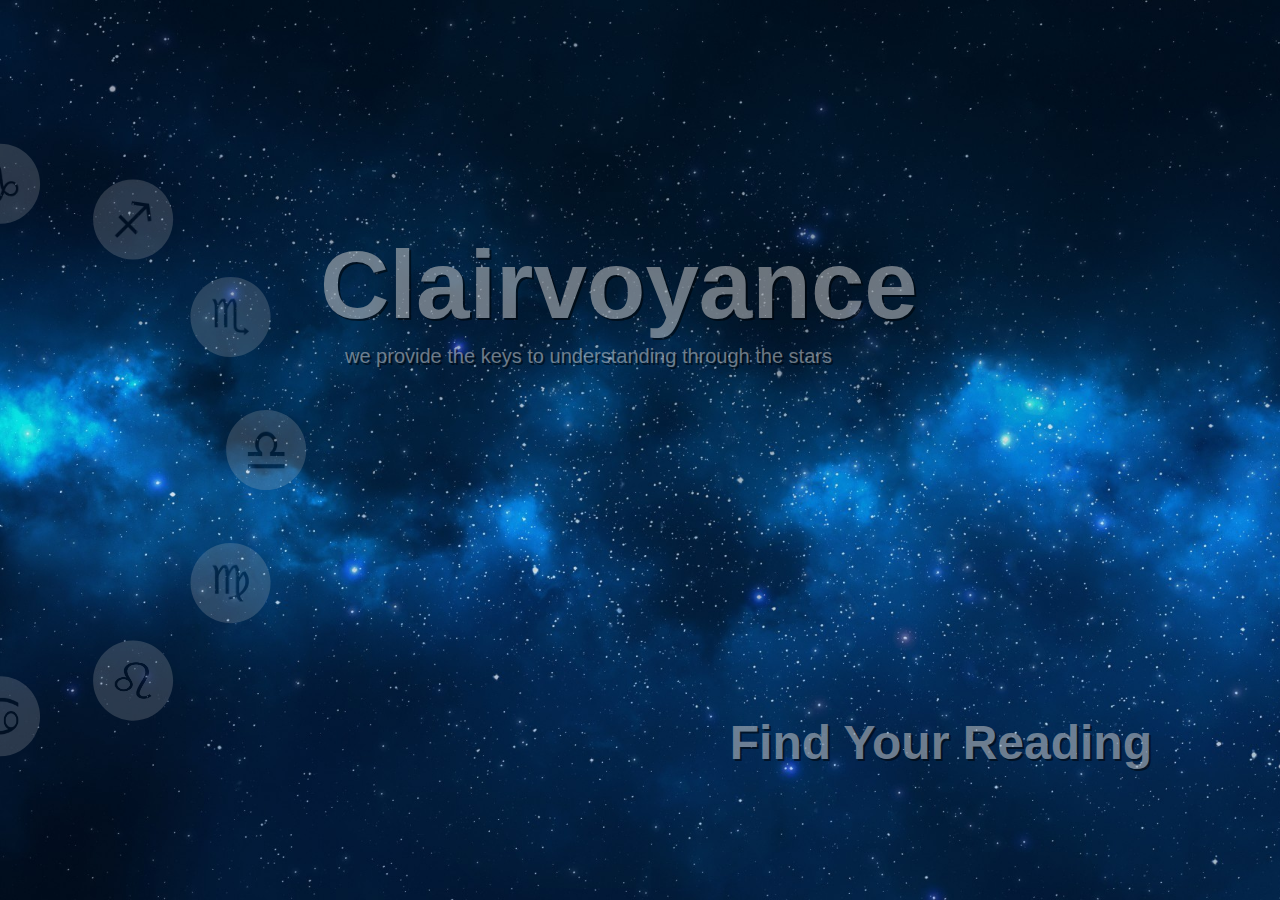
<file: index.html>
<!DOCTYPE html>
<html lang="en">
<head>
    <title>Home</title>
    <link rel="stylesheet" href="style.css" type="text/css">
    <link rel="icon" href="images/logo.png" type="image/x-icon" />
    <script src="https://ajax.googleapis.com/ajax/libs/jquery/3.2.1/jquery.min.js"></script>
    <script src="wheelnav.js-1.7.1/raphael.min.js"></script>
    <script src="wheelnav.js-1.7.1/wheelnav.js"></script>
    <script>
    $(document).ready(function(){
        $(".fadingElem").fadeIn(1500);

        $("h2").click(function(){
            $(".fadingElem").fadeOut(1500, function(){
                    $(location).attr("href", "signs.html");
            });
        });

        //Wheelnav Code
        wheel = new wheelnav("myDivWheel");
        wheel.wheelRadius = wheel.wheelRadius * 1.3;
        wheel.navAngle = 180;
        wheel.clockwise = false;
        wheel.clickModeRotate = true;
        wheel.slicePathFunction = slicePath().MenuSliceWithoutLine;
        wheel.currentPercent = 1.0;
        
        wheel.animateeffect = "easeOut";
        wheel.animatetime = 1500;
        wheel.sliceTransformFunction = sliceTransform().ScaleTransform;
        wheel.initWheel(["imgsrc:images/signs/aries-sm.png", "imgsrc:images/signs/taurus-sm.png", "imgsrc:images/signs/gemini-sm.png", "imgsrc:images/signs/cancer-sm.png", "imgsrc:images/signs/leo-sm.png", "imgsrc:images/signs/virgo-sm.png", "imgsrc:images/signs/libra-sm.png", "imgsrc:images/signs/scorpio-sm.png", "imgsrc:images/signs/sagittarius-sm.png", "imgsrc:images/signs/capricorn-sm.png", "imgsrc:images/signs/aquarius-sm.png", "imgsrc:images/signs/pisces-sm.png"]);
        wheel.createWheel();
    });
    </script>
    <style>
        body{
            overflow: hidden;
        }
        [class|=wheelnav-myDivWheel-slice], [class|=wheelnav-myDivWheel-slice-selected], [class|=wheelnav-myDivWheel-slice-hover], [class|=wheelnav-myDivWheel-title] {
            fill: #cccccc;
            stroke: none;
            cursor: default;
        }
        #myDivWheel{
            top: 50%;
            left: 0%;
            opacity: 0.2;
            cursor: default;

            animation-name: wheelRotate;
            animation-duration: 60s;
            animation-timing-function: linear;
            animation-delay: 0s;
            animation-iteration-count: infinite;
            animation-play-state: running;
        }
        @keyframes wheelRotate{
            0%{
                transform: rotate(0);
            }
            100%{
                transform: rotate(360deg);
            }
        }
        p{
            text-transform: lowercase;
            margin: 5px 25px; 
        }
    </style>
</head>
<body>
    <div id="myDivWheel" class="fadingElem" data-wheelnav data-wheelnav-cssmode></div>
    <div class="fadingElem" id="homeHeader">
        <h1>Clairvoyance</h1>
        <p>We provide the keys to understanding through the stars</p>
    </div>
    <h2 class="fadingElem" id="bottomright">Find Your Reading</h2> 
</body>

</html>
</file>
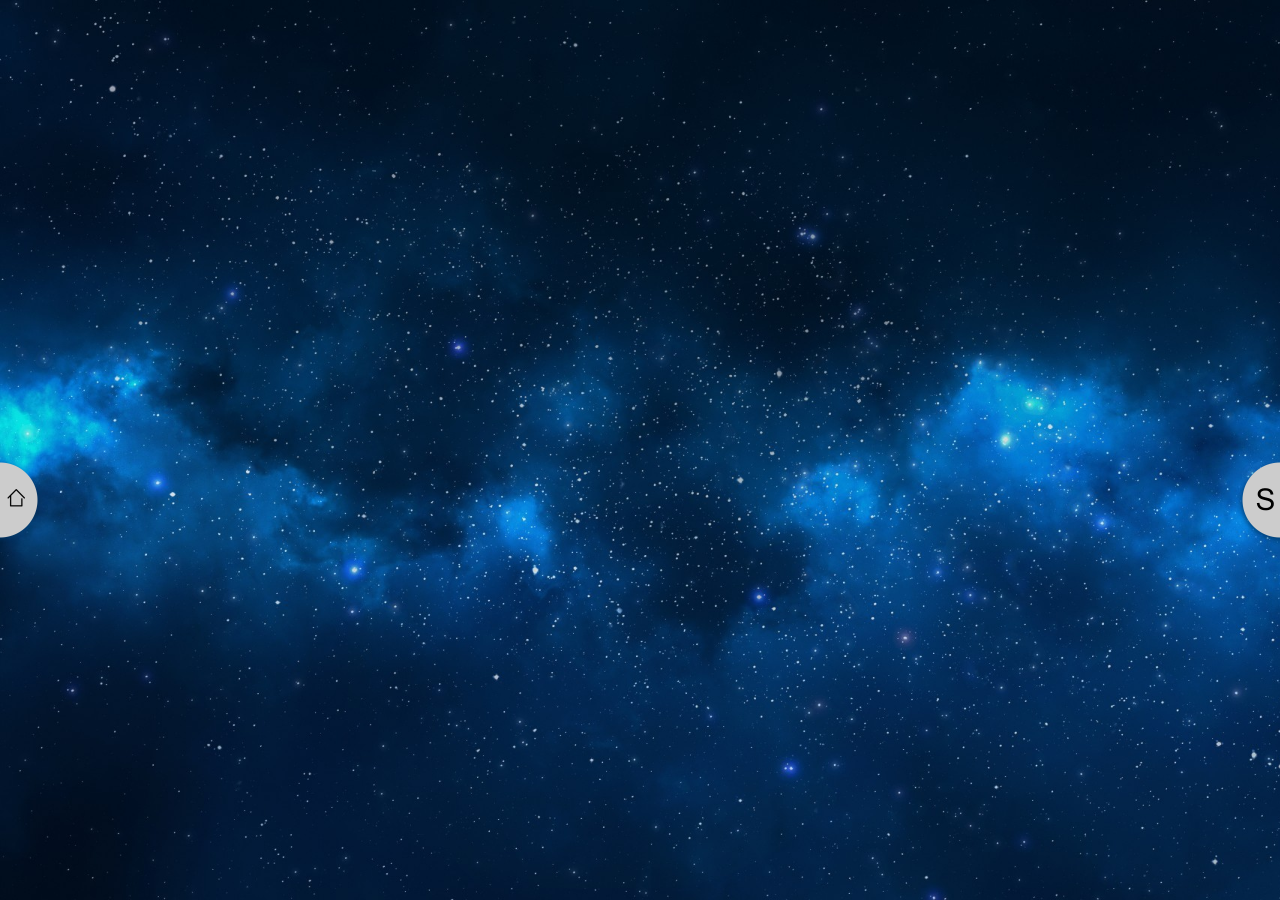
<file: horoscope.html>
<!DOCTYPE html>
<head>
    <title>Horoscope</title>
    <link rel="stylesheet" href="style.css" type="text/css">
    <link rel="icon" href="images/logo.png" type="image/x-icon" />
    <script src="https://ajax.googleapis.com/ajax/libs/jquery/3.2.1/jquery.min.js"></script>
    <script src="horoscopeScript.js"></script>
    <script>
        $(document).ready(function(){
            $("#lButton").hover(
                function(){$(this).finish().animate({left: "+=150px"});}, 
                function(){$(this).finish().animate({left: "-=150px"});}
            );
            $("#lButton").click(function(){$(location).attr("href", "index.html");});

            $("#rButton").hover(
                function(){$(this).finish().animate({right: "+=175px"});}, 
                function(){$(this).finish().animate({right: "-=175px"});}
            );
            $("#rButton").click(function(){$(location).attr("href", "signs.html");});
        });
    </script>
    <style>
        #lButton:hover, #rButton:hover{
            cursor: pointer;
        }
        #lButton, #rButton{
            z-index: 1;
        }
        h1{
            position: absolute;
            top: -50px;
            left: 25px;
            z-index: 2;
            font-size: 6.5em;
            
            color: #cccccc;
            
        }
        h3{
            position: absolute;
            top: 45px;
            left: 50px;
            color: #cccccc;
            font-size: 3em;
            z-index: 2;
        }
        img.signImg{
            position: relative;
            float: left;
            width: 250px;
            height: 300px;
            margin: 0px 15px 0px 5px;
            border-radius: 50%;
            background-color: #003A6A;
            z-index: 1;
        }
        p{
            position: relative;
            font-size: 1.5em;
            margin: 100px 0px 10px 50px;
            padding: 25px 15px 25px 15px;
            text-shadow: 0px 0px #000000;
            color: #003A6A;
            background-color: #cccccc;
            border-radius: 10px;
            
        }
        table{
            position: relative;
            margin: 10px 0px 0px 50px;
            border-radius: 10px;
            border-collapse: collapse;
            background-color: #003A6A;   
        }
        table th{
            padding: 10px;
            background-color: #003A6A;
            color: #cccccc;
            text-shadow: 1px 1px #000000;
            border-radius: 10px;
        }
        table td{
            padding: 25px;
            background-color: #cccccc;
            border-radius: 10px;
        }
        tr:last-child td:first-child{border-radius: 0 0 0 10px;}
        tr:last-child td:last-child{border-radius: 0 0 10px 0;}

        .traitsTable{
            font-size: 1.5em;
            color: #003A6A;
            text-shadow: 0px 0px #000000;
        }

    </style>
</head>
<body>
    <img src="images/horoscope-button-home.png" id="lButton" style="position: fixed; width: 250px; height: auto; left: 0px; top: 50%; margin: 0px 0px 0px -200px;" />
    <img src="images/horoscope-button-sign.png" id="rButton" style="position: fixed; width: 250px; height: auto; right: 0px; top: 50%; margin: 0px -200px 0px 0px;" />

    <div id="aries" name="aries">
        <h1>Aries</h1>
        <h3>March 21-April 19</h3>
        <img src="images/zodiac/aries-con.png" class="signImg" />
        <p>Aries is Cardinal Fire, and the first sign of the zodiac. It’s the sign of action, new beginnings, and initiative. It likes to plunge right into things without planning. The Aries sign is high energy. The birth chart house with Aries on the cusp is where you’ll tend to be active, energetic, and take initiative. Aries is the archetype of the warrior. Planets in Aries will be highly charged, expressing themselves strongly in your life.</p>
        <table class="traitsTable">
                <tr><th colspan="2">Traits</th></tr>
                <tr>
                    <td>Positive: self-esteem, initiative, activity, pioneering, ambition, enterprise, courageous</td>
                    <td>Negative: egotistical, quick tempered, aggressiveness, hatred of restraint, officiousness</td>
                </tr>
        </table>
    </div>


    <div id="taurus" name="taurus">
        <h1>Taurus</h1>
        <h3>April 20-May 20</h3>
        <img src="images/zodiac/taurus-con.png" class="signImg" />
        <p>The Taurus sign is the fixed Earth sign. It is slow, steady, and mostly easygoing. They say that “slow and steady wins the race,” and Taurus proves this to be true. Taurus loves to build things, and has the determination and will-power to carry out long projects. Its purposeful determination and power is used to achieve security. Taurus is a practical sign, and will not make a move unless it is assured that the person, situation, or relationship will be of use. Planets in Taurus will be colored by the qualities of: possessiveness, retentiveness, and steadiness.</p>
        <table class="traitsTable">
                <tr><th colspan="2">Traits</th></tr>
                <tr>
                    <td>Positive: affectionate, dependable, patient, stable, determination, endurance, thoroughness, conservative, harmony, possessions, practicality</td>
                    <td>Negative: obstinacy, stubbornness, argumentative, possessiveness, love of rich food, dull</td>
                </tr>
        </table>
    </div>


    </div>
    <div id="gemini" name="gemini">
        <h1>Gemini</h1>
        <h3>May 21-June 20</h3>
        <img src="images/zodiac/gemini-con.png" class="signImg" />
        <p>The Gemini sign is mutable air, flitting about from place to place. Gemini has expert speaking and writing skills, able to charm the uncharmable. It captures its environment, responds immediately, and moves to a new environment. Gemini is the sign of networking and communications, gathering bits of information here and there and spreading them to others who can benefit from them. Planets in Gemini will be colored by the qualities of: changeable curiosity, talkativeness, and friendliness.</p>
        <table class="traitsTable">
                <tr><th colspan="2">Traits</th></tr>
                <tr>
                    <td>Positive: versatile, adaptable, nonconformist, inquisitive, curious, quick-witted, communication, networking, congenial, tactful, mentality, thinking, writing, speaking, literacy, speech, intellectual</td>
                    <td>Negative: changeable, fickle, indecision, superficiality, restless, nervousness</td>
                </tr>
        </table>
    </div>


    <div id="cancer" name="cancer">
        <h1>Cancer</h1>
        <h3>June 21-July 22</h3>
        <img src="images/zodiac/cancer-con.png" class="signImg" />
        <p>The Cancer sign is cardinal water. As such, it is something of a contradiction. As a cardinal zodiac sign, Cancer is assertive, a self-starter, and a "go-getter." These qualities are good for business. As water, Cancer is intuitive, feeling, and nurturing. These qualities are traditionally good for being a homemaker, among other things. A planet in Cancer will be colored by the qualities of: feeling, reserve, moods (moodiness), sensitivity, and self-protection.</p>
        <table class="traitsTable">
                <tr><th colspan="2">Traits</th></tr>
                <tr>
                    <td>Positive: domesticity, sympathy, sensitiveness, artistry, tenacity, protectiveness, caring, nurturing, maternal</td>
                    <td>Negative: touchiness, timidity, clannishness, restlessness, indolence, overemotional, over-sentimental</td>
                </tr>
        </table>
    </div>


    <div id="leo" name="leo">
        <h1>Leo</h1>
        <h3>July 23-August 22</h3>
        <img src="images/zodiac/leo-con.png" class="signImg" />
        <p>The Leo sign is the fixed one of the fire signs. It is forceful, magnetic, generous, and impulsive. It has a strong and ardent love nature. Leo is moved through the heart rather than through reason. Like the lion, Leo is commanding, resolute, courageous, and high-spirited, sometimes boastfully asserting his superiority. Leo's warmth and kindness is of the type which a good king has towards its subjects. Leo is a loyal friend or a noble enemy. Planets in Leo will be colored by the qualities of: pride and urge for recognition, and sense of drama.</p>
        <table class="traitsTable">
                <tr><th colspan="2">Traits</th></tr>
                <tr>
                    <td>Positive: affection, nobility, generosity, loyalty, dignity, leadership, radiant, vitality, authority, will, power</td>
                    <td>Negative: domination, arrogance, autocracy, cruelty, overbearing, vanity, ostentatious, false pride</td>
                </tr>
        </table>
    </div>


    <div id="virgo" name="virgo">
        <h1>Virgo</h1>
        <h3>August 23-September 22</h3>
        <img src="images/zodiac/virgo-con.png" class="signImg" />
        <p>The Virgo sign is mutable Earth. It is critical, discriminating, fastidious about food, alert, inquisitive, ingenious, studious, industrious, smart, neat and orderly. Virgo is characterized by spontaneous helpfulness, humility, and a need to serve. Virgo works meticulously and efficiently, continually refining its efforts and skills to develop technique leading to mastery within a chosen field. It finds security if offering practical, dependable service to an organization or a cause. Virgo uses intellect critically to organize information clearly, accurately, and usefully, bringing order out of chaos. Planets in Virgo will be colored by the qualities of: perfectionism, analysis, and fine discrimination.</p>
        <table class="traitsTable">
                <tr><th colspan="2">Traits</th></tr>
                <tr>
                    <td>Positive: analytical, methodical-ness, service, helpful, studiousness, hygiene, purity, mentality</td>
                    <td>Negative: criticism, cynicism, fear of disease, perfectionism</td>
                </tr>
        </table>
    </div>


    <div id="libra" name="libra">
        <h1>Libra</h1>
        <h3>September 23-October 22</h3>
        <img src="images/zodiac/libra-con.png" class="signImg" />
        <p>The Libra sign is cardinal air. It is intuitive, perceptive (ability to see both sides of any situation), impartial, just, fair, harmonious, amiable and diplomatic. Libra is always comparing and reasoning. Because of this, Libra seeks a balanced exchange in one-on-one partnerships and marriage, and seeks harmony in groups. Planets in the Libra sign will be colored by the qualities of: balance, impartiality, and tact.</p>
        <table class="traitsTable">
                <tr><th colspan="2">Traits</th></tr>
                <tr>
                    <td>Positive: balance, harmony, companionship, charm, social grace, justice, courtesy, hopefulness, artistic ability, attractiveness, fairness</td>
                    <td>Negative: always needing approbation, indecision, lack of poise, emotional fluctuation, can't say no</td>
                </tr>
        </table>
    </div>


    <div id="scorpio" name="scorpio">
        <h1>Scorpio</h1>
        <h3>October 23-November 21</h3>
        <img src="images/zodiac/scorpio-con.png" class="signImg" />
        <p>The Scorpio sign is fixed water. It is a potent, powerful sign, characterized by an ardent love nature, tremendous staying power, intense emotions, compulsive desires, secrecy, and stinging revenge. Scorpio is extremely loyal with loved ones, but when hurt, it becomes self-centered ever ready with stinging sarcasm. Scorpio is industrious, strong willed, and self-assertive, while silent, subtle, tricky, and surprisingly heroic in danger. Planets in the Scorpio sign will be colored by the qualities of: compulsive desires, depth, control, passion, and secrecy.</p>
        <table class="traitsTable">
                <tr><th colspan="2">Traits</th></tr>
                <tr>
                    <td>Positive: courage, desire, resourcefulness, cunning, secretive, austere, determined</td>
                    <td>Negative: discord, temper, willfulness, vindictive, resentful, jealousy, envy, possessiveness, troublesome, uncompromising</td>
                </tr>
        </table>
    </div>


    <div id="sagittarius" name="sagittarius">
        <h1>Sagittarius</h1>
        <h3>November 22-December 21</h3>
        <img src="images/zodiac/sagittarius-con.png" class="signImg" />
        <p>The Sagittarius sign is is mutable fire. Sagittarius is direct and outspoken, but always well-meaning, benevolent, and a hearty "good fellow." Sagittarius is honest to a fault, to the point of bluntness. Sagittarius is a truth-seeker, liberal, care-free, unceremonious and very independent. While unconventional and impulsive, it is sympathetic and ever ready to help a good cause along. Planets in Sagittarius will be colored by the qualities of: beliefs, generalizations, and ideals.</p>
        <table class="traitsTable">
                <tr><th colspan="2">Traits</th></tr>
                <tr>
                    <td>Positive: aspiration, love of freedom, expansion, exploration, idealism, luck, orthodox religion, philosophy, law, generosity, optimism, honesty</td>
                    <td>Negative: over-confidence, dogmatism, bluntness, exaggeration, fanaticism, sportiveness, gambling</td>
                </tr>
        </table>
    </div>


    <div id="capricorn" name="capricorn">
        <h1>Capricorn</h1>
        <h3>December 22-January 19</h3>
        <img src="images/zodiac/capricorn-con.png" class="signImg" />
        <p>The Capricorn sign is cardinal earth. It is industrious, practical, focused, sensible, hard-working, and persevering. Capricorn is serious, orderly, systematic, conventional, and economical, usually resulting in eventual success over time. Like the goat, Capricorn is steady and sure-footed as it climbs to the top, ever reaching higher and higher. And it does reach the top. Planets in Capricorn will be colored by the qualities of: self-control, caution, reserve, and ambition.</p>
        <table class="traitsTable">
                <tr><th colspan="2">Traits</th></tr>
                <tr>
                    <td>Positive: ambition, conservatism, conscientiousness, organization, position, honors, justice, caution, economy, authority</td>
                    <td>Negative: pride, suspicion, selfishness, resentfulness, pessimism, unforgiving, deceitfulness, justice without mercy</td>
                </tr>
        </table>
    </div>


    <div id="aquarius" name="aquarius">
        <h1>Aquarius</h1>
        <h3>January 20-February 18</h3>
        <img src="images/zodiac/aquarius-con.png" class="signImg" />
        <p>The Aquarius zodiac sign is fixed air. As a fixed sign, it is loyal, but as an air sign, it is emotionally detached. The Aquarius sign is associated with friendships and groups associations, but not one-to-one relationships. Like Sagittarius, Aquarius needs freedom. Aquarius seeks to transform the community through participation in clubs, groups, and organizations. Planets in Aquarius will be colored by the qualities of: individualistic freedom, and extremism.</p>
        <table class="traitsTable">
                <tr><th colspan="2">Traits</th></tr>
                <tr>
                    <td>Positive: humanitarianism, independence, originality, progressiveness, cooperation, brotherhood, diplomacy, altruism</td>
                    <td>Negative: argumentative, impractical, emotionally-detached, dictatorship, stubborn or closed-minded, rebellious</td>
                </tr>
        </table>
    </div>


    <div id="pisces" name="pisces">
        <h1>Pisces</h1>
        <h3>February 19-March 20</h3>
        <img src="images/zodiac/pisces-con.png" class="signImg" />
        <p>The Pisces sign is mutable water. It is characterized by sensitiveness to super-physical (supernatural) influences, a sense of unity with all life, mysticism, ripe destiny, and sacrifice. Pisces is mediumistic, sympathetic, gentle, negative, shy, timid, loyal and dependent.  It is extremely sensitive to its surroundings, and to the thoughts and feelings of others. Pisces unconsciously absorbs its surroundings. Planets in the Pisces sign will be colored by the qualities of: soul yearnings, idealism, oneness, inspiration, and vulnerability.</p>
        <table class="traitsTable">
                <tr><th colspan="2">Traits</th></tr>
                <tr>
                    <td>Positive: compassion, universality, intuitiveness, inspiration, renunciation, sacrifice</td>
                    <td>Negative: worry, psychic negativity, introspection, lack of confidence, secretiveness, seclusion, procrastination, sorrow</td>
                </tr>
        </table>
    </div>

</body>
</html>
</file>
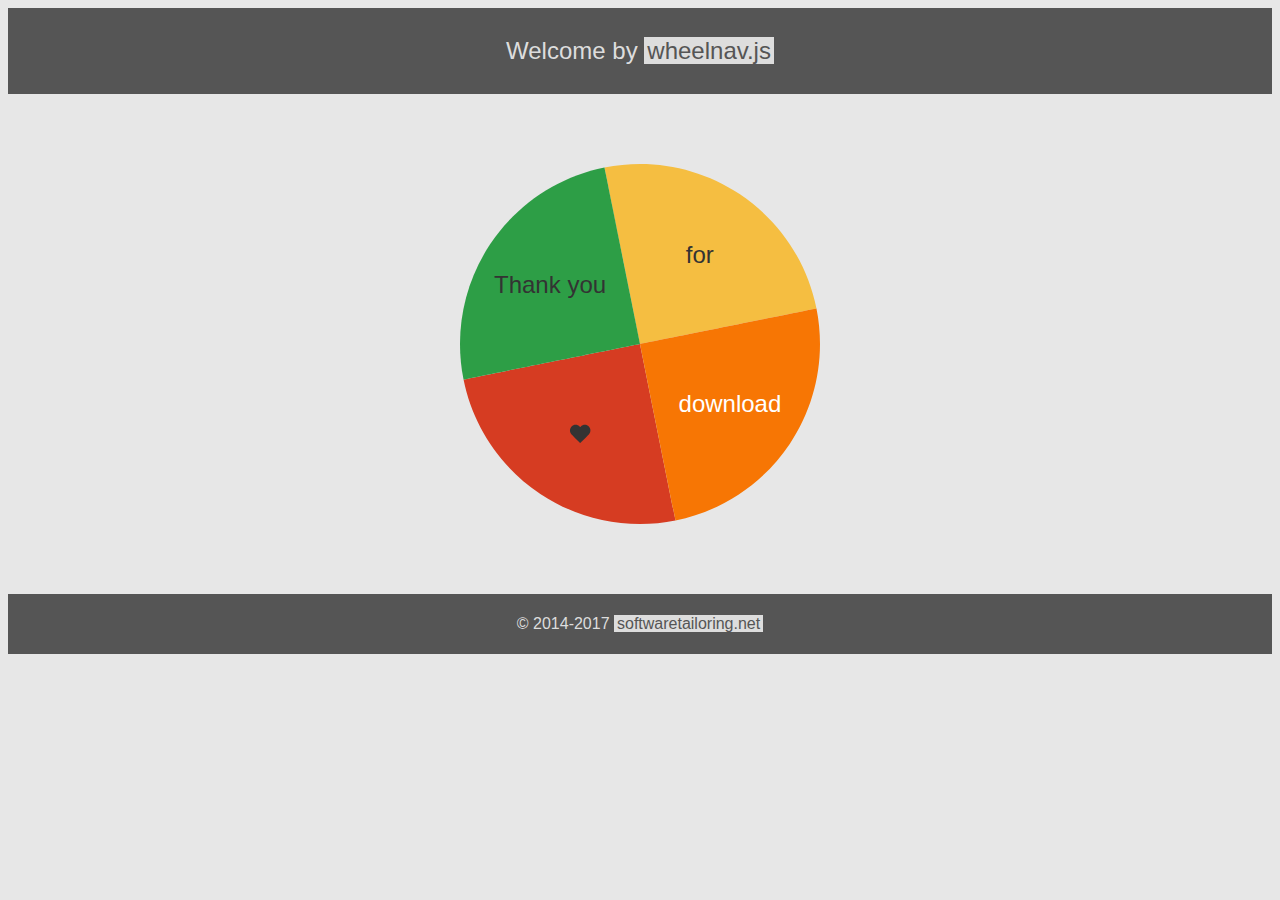
<file: wheelnav.js-1.7.1/welcome.html>
﻿<!DOCTYPE html>
<html lang="en">
<head>
    <meta charset="utf-8">
    <meta http-equiv="X-UA-Compatible" content="IE=edge">
    <meta name="viewport" content="width=device-width, initial-scale=1">
    <meta name="description" content="Welcome by wheelnav.js">
    <meta name="author" content="gabor.berkesi@softwaretailoring.net">
    <link rel="shortcut icon" href="http://wheelnavjs.softwaretailoring.net/wheelnav_favicon.png">

    <title>wheelnav.js - Welcome</title>

    <!-- HTML5 shim and Respond.js IE8 support of HTML5 elements and media queries -->
    <!--[if lt IE 9]>
    <script src="https://oss.maxcdn.com/libs/html5shiv/3.7.0/html5shiv.js"></script>
    <script src="https://oss.maxcdn.com/libs/respond.js/1.4.2/respond.min.js"></script>
    <![endif]-->

    <script type="text/javascript" src="raphael.min.js"></script>
    <script type="text/javascript" src="raphael.icons.min.js"></script>
    <script type="text/javascript" src="wheelnav.min.js"></script>

    <style>
        body {
            background-color: #E7E7E7;
            font-family: Helvetica, Arial, sans-serif;
        }

        header {
            font-size: x-large;
            text-align: center;
            background-color: #555;
            color: #ddd;
            padding: 5px;
            font-family: Helvetica, sans-serif;
            margin-bottom: 50px;
        }

            header a {
                background-color: #ddd;
                color: #555;
                text-decoration: none;
                padding: 0 3px 0 3px;
            }

                header a:hover {
                    background-color: #555;
                    color: #ddd;
                    text-decoration: underline;
                }

        footer {
            text-align: center;
            background-color: #555;
            color: #ddd;
            padding: 5px;
            margin-top: 50px;
        }

            footer a {
                background-color: #ddd;
                color: #555;
                text-decoration: none;
                padding: 0 3px 0 3px;
            }

                footer a:hover {
                    background-color: #555;
                    color: #ddd;
                    text-decoration: underline;
                }

        #wheelDiv {
            height: 400px;
            width: 400px;
            margin: auto;
        }

        #wheelDiv>svg {
            height: 100%;
            width: 100%;
        }

        @media (max-width: 600px) {
            #wheelDiv {
                height: 350px;
                width: 350px;
            }
        }

        @media (max-width: 400px) {
            #wheelDiv {
                height: 300px;
                width: 300px;
            }
        }

        /* Insert generated CSS code from here -> http://pmg.softwaretailoring.net */

    </style>

    <script type="text/javascript">

        window.onload = function () {

            var wheel = new wheelnav("wheelDiv");

            //This is the place for code snippets from the documentation -> http://wheelnavjs.softwaretailoring.net/documentation.html

            wheel.createWheel(["Thank you", "for", "download", icon.fave]);
            wheel.navigateWheel(2);

            //Insert generated JavaScript code from here -> http://pmg.softwaretailoring.net

        };

    </script>

</head>
<body>
    <header>
        <p>
            Welcome by <a href="http://wheelnavjs.softwaretailoring.net" target="_blank">wheelnav.js</a>
        </p>
    </header>

    <div id="wheelDiv"></div>

    <!-- Insert generated HTML5 code from here -> http://pmg.softwaretailoring.net -->

    <footer>
        <p>&copy; 2014-2017 <a href="http://softwaretailoring.net" target="_blank">softwaretailoring.net</a></p>
    </footer>
</body>
</html>
</file>
<file: style.css>
body{
    background-image: url("images/bg2.jpg");
    background-color: #000000;
    background-repeat: no-repeat;
    background-attachment: fixed;
    background-size: cover;
    font-family: "Arial";
    color: #cccccc;
    text-shadow: 2px 2px #000000;
}

/*HEADERS*/
h1{
    color: #cccccc;
    font-family: "Arial";
    font-size: 6em;
    margin: 5px 0px;
}
h2{
    color: #cccccc;
    font-family: "Arial";
    font-size: 3em;
}
h3{
    font-size: 2em;
    margin: 5px 0px;
}

/*HOME PAGE ELEMENTS*/
/*USED FOR HOMEPAGE HEADER*/
#homeHeader{
    display: none;
    position: absolute;
    top: 25%;
    left: 25%;
}
/*FIND YOUR READING ON HOMEPAGE*/
#bottomright{
    display: none;
    position: absolute;
    top: 75%;
    right: 10%;

    /* animation-name: pulse; */
    animation-duration: 5s;
    animation-timing-function: linear;
    animation-delay: 0s;
    animation-iteration-count: infinite;
    animation-play-state: running;

    cursor: pointer;
}
#bottomright:hover{
    animation-name: pulse;
}
/*USED FOR ANIMATION ON HOMEPAGE*/
@keyframes pulse{
    0%, 100%{
        color: #cccccc;
    }
    50%{
        color: #034081;
    }
}


/*PARAGRAPH*/
p{
    color: #cccccc;
    font-family: "Arial";
    font-size: 1.25em;
}

/*LINKS*/
a, a:hover, a:visited{
    color: #cccccc;
    font-family: "Arial";
    font-size: 2em;
    text-decoration: none;
}

/*MY CONTAINER FOR SPINNING WHEEL*/
#centerWheel{
    display: block;
    position: fixed;
    width: 100%;
    height: 100%;
    white-space: nowrap;
    top: 0; left: 0; bottom: 0; right: 0;
}
#centerSign{
    position: relative;
    top: 50%;
    width: 500px;
    height: 500px;
    margin: -250px auto 0px auto;
    background-image: none;
    background-repeat: no-repeat;
    background-attachment: fixed;
    background-position: center;
    background-size: 25%;
}
#centerSignName{
    position: relative;
    top: 70%;
    font-size: 3em;
    text-align: center;
}
#centerSignMon{
    position: relative;
    top: 70%;
    font-size: 1.5em;
    text-align: center;
}


/*WHEELNAV.JS*/
#myDivWheel{
    position: absolute;
    top: 50%;
    left: 50%;
    width: 650px;
    height: 650px;
    margin: -325px auto 0px -325px;
}

/* ZODIAC SIGNS */
#aries, #taurus, #gemini, #cancer, #leo, #virgo, #libra, #scorpio, #sagittarius, #capricorn, #aquarius, #pisces{
    display: none;
    position: relative;
    max-width: 800px;
    min-height: 400px;
    padding: 20px 10px 0px 10px;
    margin: 50px auto 0px auto;
    text-align: left;
}


#ariesMOD{
    display: none;
    position: relative;
    max-width: 800px;
    min-height: 400px;
    padding: 20px 10px 25px 10px;
    margin: 150px auto 0px auto;
    text-align: left;
}
</file>
